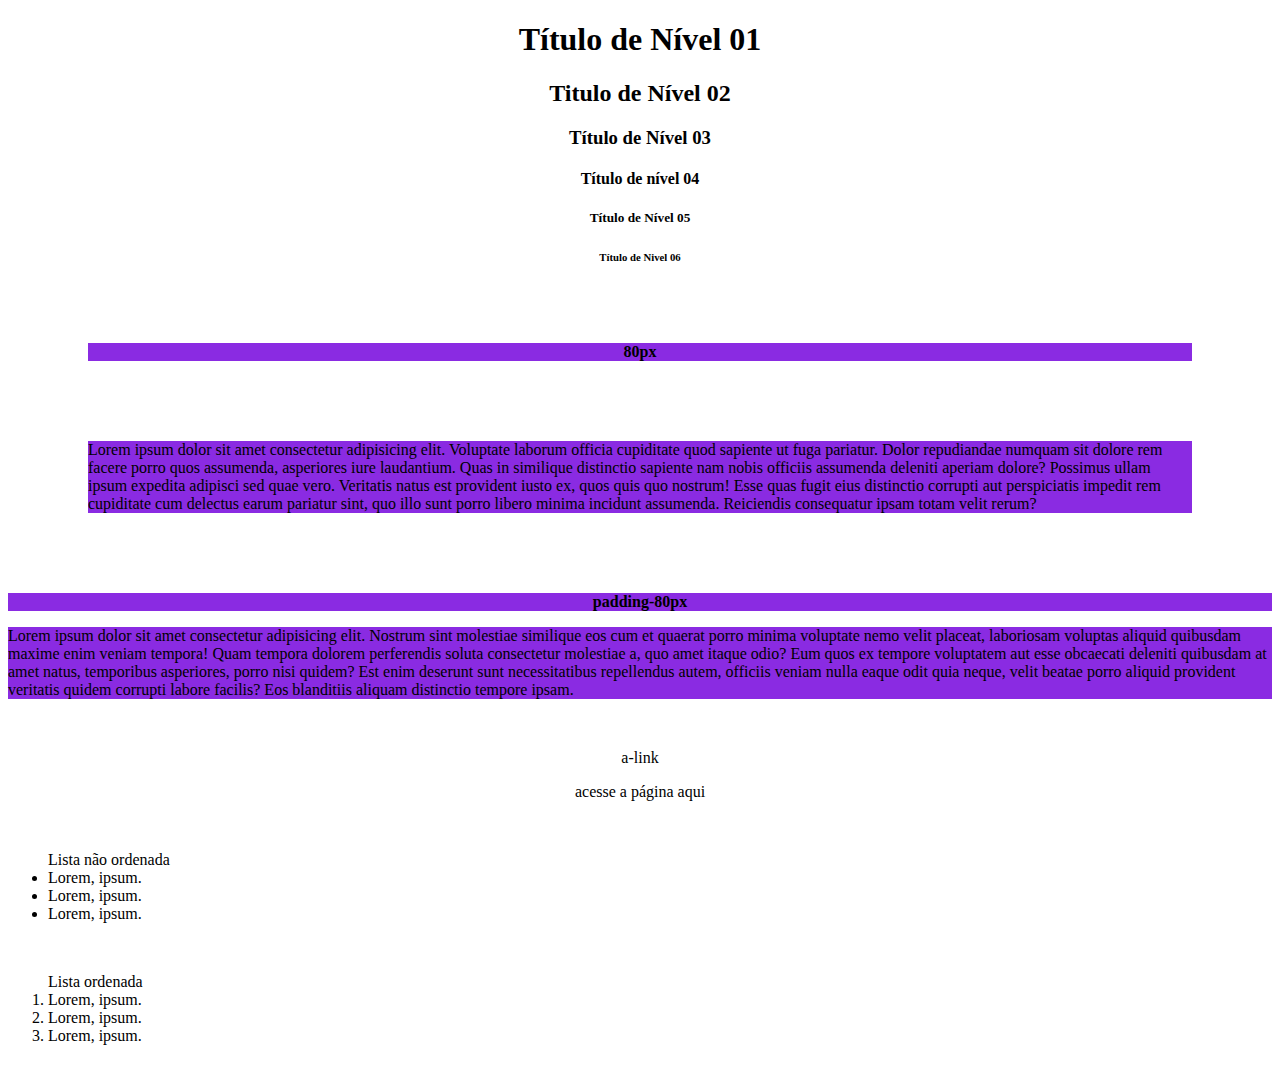
<file: index.html>
<!DOCTYPE html>
<html lang="pt-br">
<head>
  <meta charset="UTF-8">
  <meta name="viewport" content="width=device-width, initial-scale=1.0">
  <title>aula06/1::</title>
  <link rel="stylesheet" href="primeirodesafio.css">
</head>
<body>
  <h1 class="centralizado">Título de Nível 01</h1>
  <h2 class="centralizado">Titulo de Nível 02</h2>
  <h3 class="centralizado">Título de Nível 03</h3>
  <h4 class="centralizado">Título de nível 04</h4>
  <h5 class="centralizado">Título de Nível 05</h5>
  <h6 class="centralizado">Título de Nivel 06</h6>
  <p class="cor-de-fundo margem centralizado"><b>80px</b></p>
  <p class="cor-de-fundo margem">Lorem ipsum dolor sit amet consectetur adipisicing elit. Voluptate laborum officia cupiditate quod sapiente ut fuga pariatur. Dolor repudiandae numquam sit dolore rem facere porro quos assumenda, asperiores iure laudantium.
  Quas in similique distinctio sapiente nam nobis officiis assumenda deleniti aperiam dolore? Possimus ullam ipsum expedita adipisci sed quae vero. Veritatis natus est provident iusto ex, quos quis quo nostrum!
  Esse quas fugit eius distinctio corrupti aut perspiciatis impedit rem cupiditate cum delectus earum pariatur sint, quo illo sunt porro libero minima incidunt assumenda. Reiciendis consequatur ipsam totam velit rerum?</p>
  <p class="cor-de-fundo centralizado"> <b>padding-80px</b></p>
  <p class="cor-de-fundo">Lorem ipsum dolor sit amet consectetur adipisicing elit. Nostrum sint molestiae similique eos cum et quaerat porro minima voluptate nemo velit placeat, laboriosam voluptas aliquid quibusdam maxime enim veniam tempora!
  Quam tempora dolorem perferendis soluta consectetur molestiae a, quo amet itaque odio? Eum quos ex tempore voluptatem aut esse obcaecati deleniti quibusdam at amet natus, temporibus asperiores, porro nisi quidem?
  Est enim deserunt sunt necessitatibus repellendus autem, officiis veniam nulla eaque odit quia neque, velit beatae porro aliquid provident veritatis quidem corrupti labore facilis? Eos blanditiis aliquam distinctio tempore ipsam.</p>
  </body>
  <br>
  <p class="centralizado">a-link</p>
  <p class="centralizado"> acesse a página aqui</p>
    <br>
    <ul>Lista não ordenada
      <li>Lorem, ipsum.</li>
      <li>Lorem, ipsum.</li>
      <li>Lorem, ipsum.</li>
    </ul>
    <br>
    <ol>Lista ordenada
      <li>Lorem, ipsum.</li>
      <li>Lorem, ipsum.</li>
      <li>Lorem, ipsum.</li>
    </ol>
    <br>
    
     
</html>
</file>
<file: primeirodesafio.css>
.cor-de-fundo {
  background-color: blueviolet;
}

.margem {
  margin: 80px;
}
.centralizado{
    text-align: center;
  }
</file>
